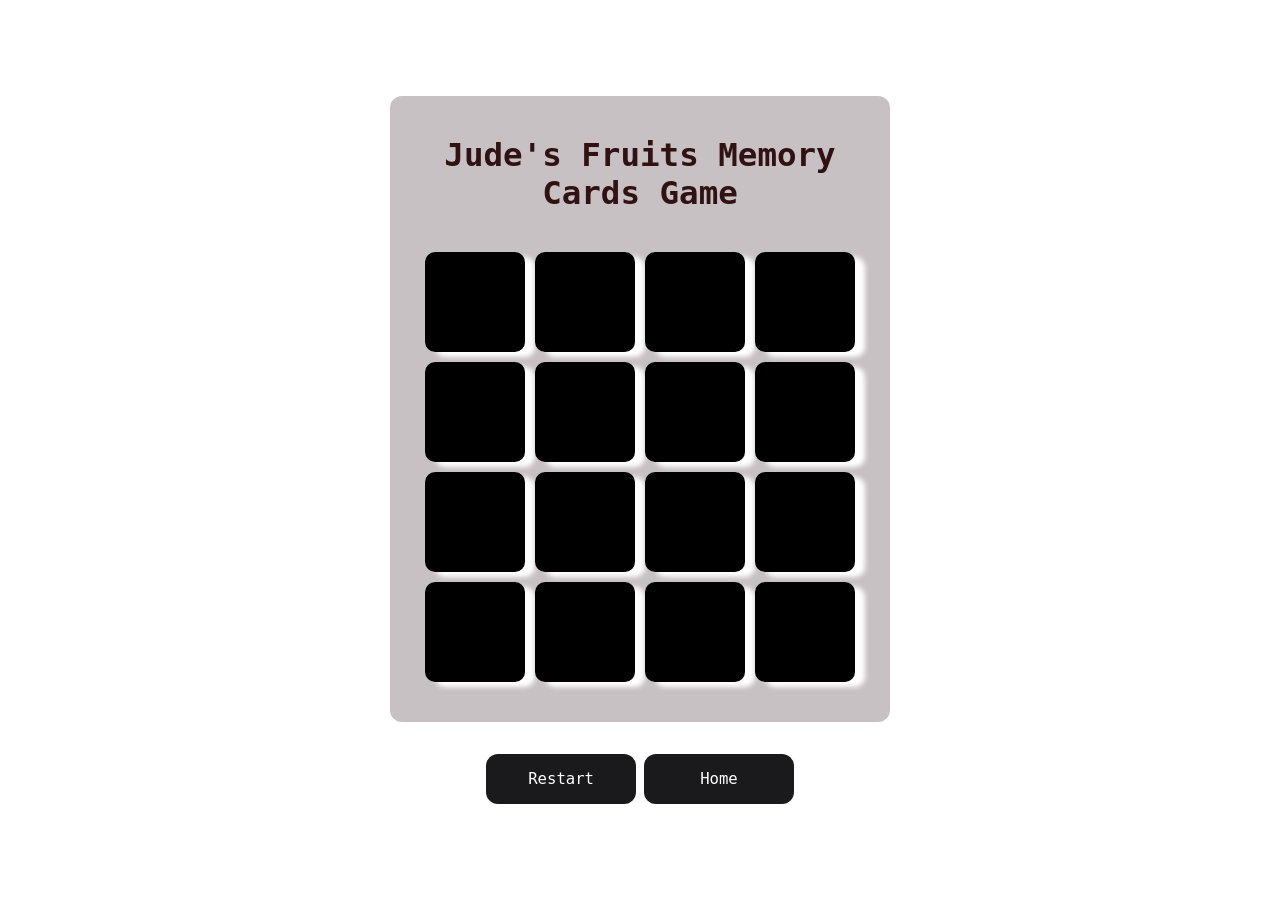
<file: index.html>
<html lang="en">
	<head>
		<meta charset="UTF-8" />
		<meta name="viewport" content="width=device-width, initial-scale=1.0" />
		<title>Card Memory Game</title>
		<link rel="stylesheet" type href="./style.css/style.css" />
	</head>
	<body>
		<div class="container">
			<h1>Jude's Fruits Memory Cards Game</h1>
			<h1 class="cards"></h1>
			<div class="game"></div>
		</div>
		<div class="num">
			<div class="doing">
				<button class="reset" id="resetb">Restart</button>
				<a href="./index2.html">
					<button onclick="returnhome()">Home</button>
				</a>
			</div>
		</div>
		<script src="./scripts/index.js"></script>
	</body>
</html>
</file>
<file: style.css/style.css>
* {
	margin: 0;
	padding: 0;
	box-sizing: border-box;
	font-family: monospace;
}

body {
	display: flex;
	flex-direction: column;
	justify-content: center;
	align-items: center;
	gap: 32px;
	min-height: 100vh;
	background-color: #ffffff;
	padding: 20px;
}

.container {
	text-align: center;
	position: relative;
	display: flex;
	flex-direction: column;
	align-items: center;
	gap: 20px;
	color: white;
	background-color: #c7c1c4;
	padding: 40px 20px;
	border-radius: 12px;
	width: 100%;
	max-width: 500px;
}

h1 {
	font-size: 2.5rem;
	color: rgb(49, 18, 18);
	text-align: center;
}

.reset:focus {
	background: #1a1a1d;
}

.game {
	display: grid;
	grid-template-columns: repeat(4, 1fr);
	gap: 10px;
	width: 100%;
	max-width: 430px;
	aspect-ratio: 1 / 1; /* maintains square grid */
}

.item {
	position: relative;
	width: 100%;
	aspect-ratio: 1 / 1; /* makes each box square */
	display: flex;
	justify-content: center;
	align-items: center;
	transform: rotateY(0deg);
	font-size: 2em;
	background: rgb(247, 247, 247);
	transition: 0.25s;
	border-radius: 10px;
}

.item.boxopen {
	transform: rotateY(0deg);
}

.item::after {
	width: 100%;
	content: "";
	position: absolute;
	inset: 0;
	background: #000000;
	transition: 0.25s;
	transform: rotateY(0deg);
	backface-visibility: hidden;
	box-shadow: 10px 5px 5px rgb(255, 255, 255);
	border-radius: 10px;
}

.boxopen::after,
.boxmatch::after {
	transform: rotateY(180deg);
}

p {
	text-align: center;
	font-size: 1.5rem;
	font-weight: bold;
	color: #1a1a1d;
}

.doing button {
	width: 150px;
	height: 50px;
	font-size: 1.2rem;
	border-radius: 12px;
	color: white;
	background-color: #1a1a1d;
	text-align: center;
	border: none;
	cursor: pointer;
}

.num {
	justify-content: center;
	color: white;
	align-items: center;
	text-align: center;
}

.timeDisplay {
	color: white;
	font-size: 1.5rem;
}

/* Responsive Adjustments */
@media (max-width: 480px) {
	.container {
		padding: 20px 10px;
	}

	.game {
		max-width: 100%;
		gap: 8px;
	}

	.item {
		font-size: 1.5em;
	}

	h1 {
		font-size: 2rem;
	}

	.doing button {
		width: 120px;
		height: 45px;
		font-size: 1rem;
	}
}
</file>
